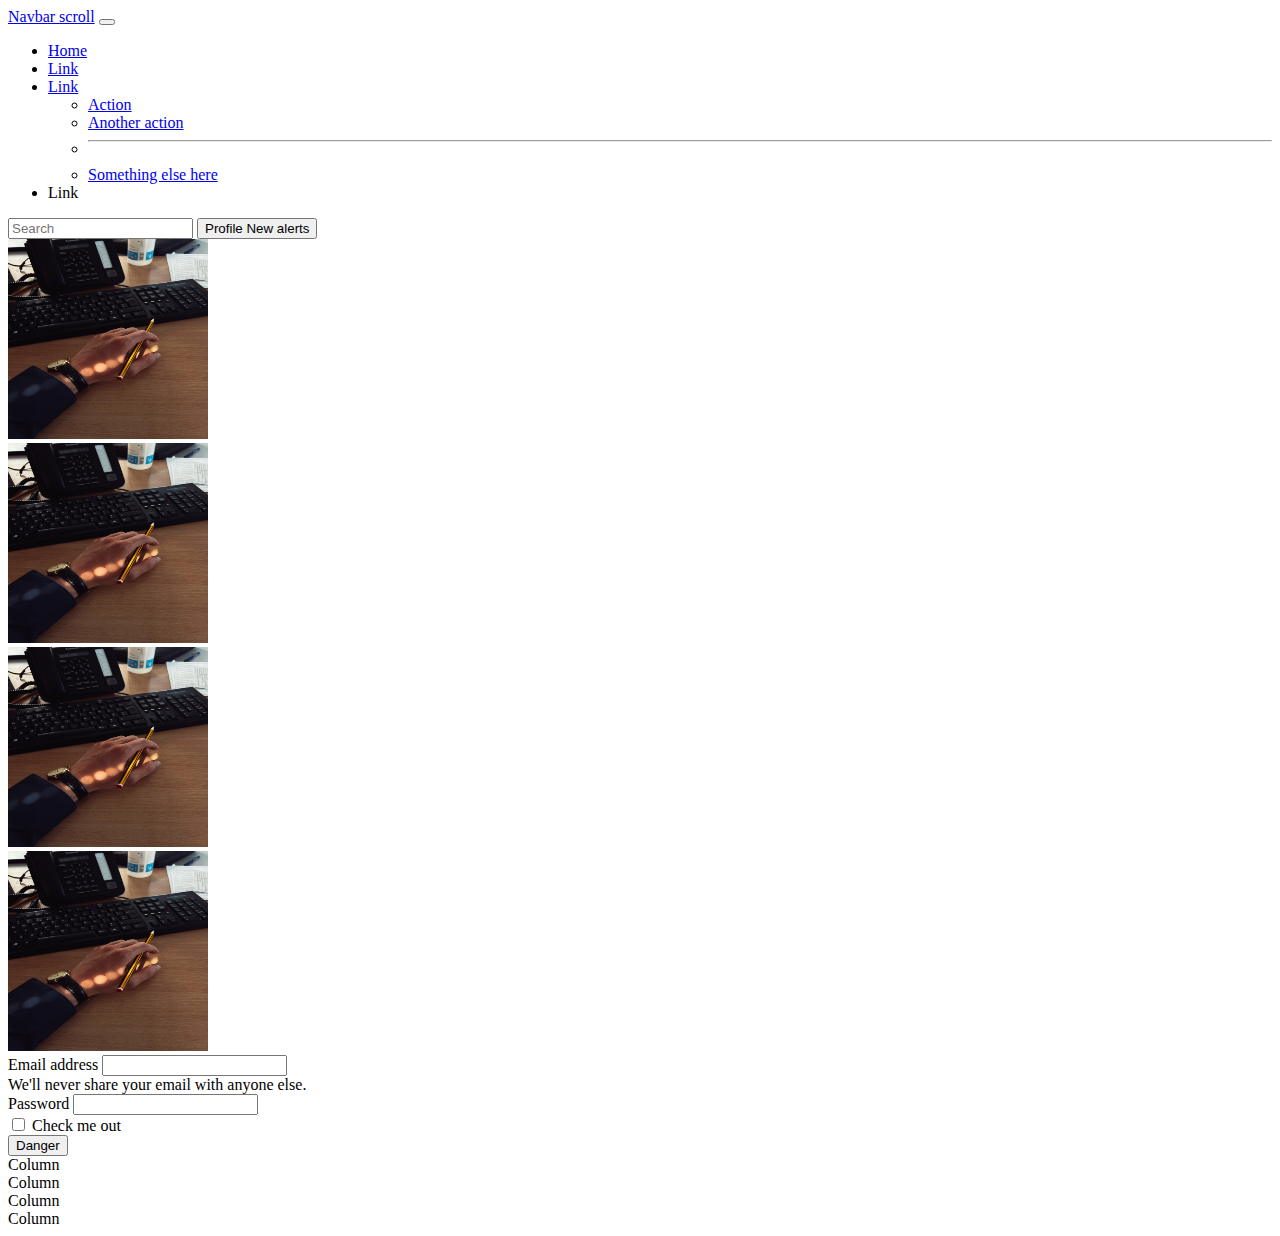
<file: index.html>
<!doctype html>
<html lang="en">
  <head>
    <!-- //11 mintue -->
    <meta charset="utf-8">
    <meta name="viewport" content="width=device-width, initial-scale=1">
    <title>Bootstrap demo</title>
    <link href="https://cdn.jsdelivr.net/npm/bootstrap@5.3.1/dist/css/bootstrap.min.css" rel="stylesheet" integrity="sha384-4bw+/aepP/YC94hEpVNVgiZdgIC5+VKNBQNGCHeKRQN+PtmoHDEXuppvnDJzQIu9" crossorigin="anonymous">
  </head>
  <body>
    
    <nav class="navbar navbar-expand-lg bg-body-tertiary">
      <div class="container-fluid">
        <a class="navbar-brand" href="#">Navbar scroll</a>
        <button class="navbar-toggler" type="button" data-bs-toggle="collapse" data-bs-target="#navbarScroll" aria-controls="navbarScroll" aria-expanded="false" aria-label="Toggle navigation">
          <span class="navbar-toggler-icon"></span>
        </button>
        <div class="collapse navbar-collapse" id="navbarScroll">
          <ul class="navbar-nav me-auto my-2 my-lg-0 navbar-nav-scroll" style="--bs-scroll-height: 100px;">
            <li class="nav-item">
              <a class="nav-link active" aria-current="page" href="#">Home</a>
            </li>
            <li class="nav-item">
              <a class="nav-link" href="#">Link</a>
            </li>
            <li class="nav-item dropdown">
              <a class="nav-link dropdown-toggle" href="#" role="button" data-bs-toggle="dropdown" aria-expanded="false">
                Link
              </a>
              <ul class="dropdown-menu">
                <li><a class="dropdown-item" href="#">Action</a></li>
                <li><a class="dropdown-item" href="#">Another action</a></li>
                <li><hr class="dropdown-divider"></li>
                <li><a class="dropdown-item" href="#">Something else here</a></li>
              </ul>
            </li>
            <li class="nav-item">
              <a class="nav-link disabled" aria-disabled="true">Link</a>
            </li>
          </ul>
          <form class="d-flex" role="search">
            <input class="form-control me-2" type="search" placeholder="Search" aria-label="Search">
            <!-- <button class="btn btn-outline-success" type="submit">Search</button> -->
            <button type="button" class="btn btn-primary position-relative">
              Profile
              <span class="position-absolute top-0 start-100 translate-middle p-2 bg-danger border border-light rounded-circle">
                <span class="visually-hidden">New alerts</span>
              </span>
            </button>
          </form>
        </div>
      </div>
    </nav>
    
    <script src="https://cdn.jsdelivr.net/npm/bootstrap@5.3.1/dist/js/bootstrap.bundle.min.js" integrity="sha384-HwwvtgBNo3bZJJLYd8oVXjrBZt8cqVSpeBNS5n7C8IVInixGAoxmnlMuBnhbgrkm" crossorigin="anonymous"></script>
   
  </body>
  <div class="container text-center">
    <div class="row row-cols-4">
      <div class="col"><img src="logo.jpg" alt="Girl in a jacket" width="200" height="200"></div>
      <div class="col"><img src="logo.jpg" alt="Girl in a jacket" width="200" height="200"></div>
      <div class="col"><img src="logo.jpg" alt="Girl in a jacket" width="200" height="200"></div>
      <div class="col"><img src="logo.jpg" alt="Girl in a jacket" width="200" height="200"></div>
      
    </div>
  </div>

    <form>
      <div class="mb-3">
        <label for="exampleInputEmail1" class="form-label">Email address</label>
        <input type="email" class="form-control" id="exampleInputEmail1" aria-describedby="emailHelp">
        <div id="emailHelp" class="form-text">We'll never share your email with anyone else.</div>
      </div>
      <div class="mb-3">
        <label for="exampleInputPassword1" class="form-label">Password</label>
        <input type="password" class="form-control" id="exampleInputPassword1">
      </div>
      <div class="mb-3 form-check">
        <input type="checkbox" class="form-check-input" id="exampleCheck1">
        <label class="form-check-label" for="exampleCheck1">Check me out</label>
      </div>
      <button type="button" class="btn btn-outline-danger">Danger</button>
    
     
    </form>
    <footer>
      <div class="container text-center">
        <div class="row row-cols-4">
          <div class="col">Column</div>
          <div class="col">Column</div>
          <div class="col">Column</div>
          <div class="col">Column</div>
        </div>
      </div>
  </footer>

</html>
</file>
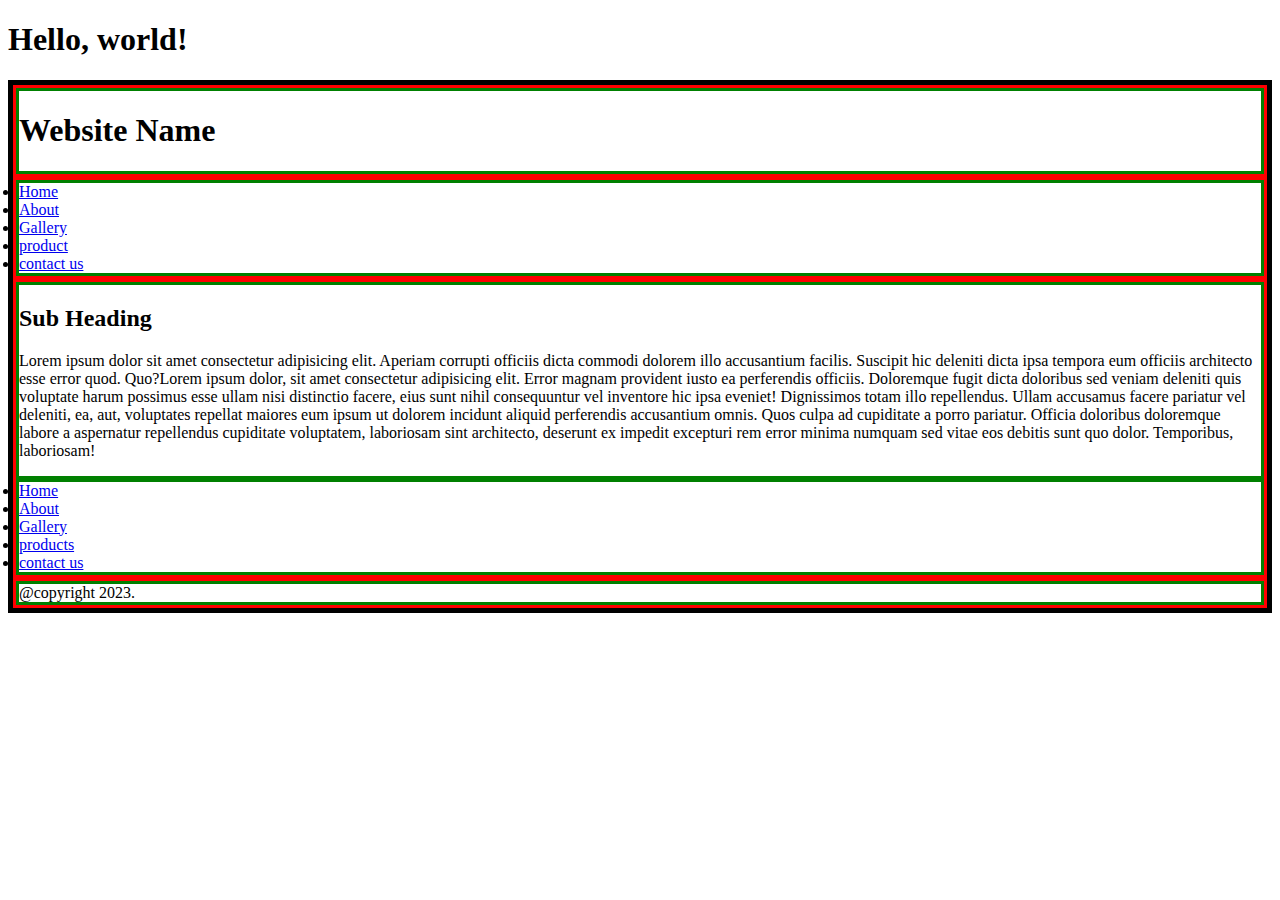
<file: 1grid system .html>
<!doctype html>
<html lang="en">
  <head>
    <!-- 15 mintue -->
    <meta charset="utf-8">
    <meta name="viewport" content="width=device-width, initial-scale=1">
    <title>Bootstrap demo</title>
    <link rel="stylesheet" href="1style.css">
    <link href="https://cdn.jsdelivr.net/npm/bootstrap@5.3.1/dist/css/bootstrap.min.css" rel="stylesheet" integrity="sha384-4bw+/aepP/YC94hEpVNVgiZdgIC5+VKNBQNGCHeKRQN+PtmoHDEXuppvnDJzQIu9" crossorigin="anonymous">
  </head>
  <body>
    <!-- ader ek row mw do div bnabna hai brabr tb div class=col6
    div class=col6 deni hai===yahoo baba-->
    <h1>Hello, world!</h1>
    <script src="https://cdn.jsdelivr.net/npm/bootstrap@5.3.1/dist/js/bootstrap.bundle.min.js" integrity="sha384-HwwvtgBNo3bZJJLYd8oVXjrBZt8cqVSpeBNS5n7C8IVInixGAoxmnlMuBnhbgrkm" crossorigin="anonymous"></script>

<!-- containerse sb ek fixed  size me center me aa jayega -->
    <div class="container">
      
        <div class="row">
          <div class="col-12"  id="header">
            <h1>Website Name</h1>
          </div>
          </div>
          <div class="row">
            <div class="col-12" id="menu"
    
            <ul>
              <li><a href="Home">Home</a></li>
              <li><a href="About Us">About</a></li>
              <li><a href="Gallery">Gallery</a></li>
              <li><a href="Products">product</a></li>
              <li><a href="Contact Us">contact us</a></li>
            </ul>  
           
          </div>
          </div>
          <div class="row">
            <div class="col-8" id="content">
              <h2>Sub Heading</h2>
              <p>Lorem ipsum dolor sit amet consectetur adipisicing elit. Aperiam corrupti officiis dicta commodi dolorem illo accusantium facilis. Suscipit hic deleniti dicta ipsa tempora eum officiis architecto esse error quod. Quo?Lorem ipsum dolor, sit amet consectetur adipisicing elit. Error magnam provident iusto ea perferendis officiis. Doloremque fugit dicta doloribus sed veniam deleniti quis voluptate harum possimus esse ullam nisi distinctio facere, eius sunt nihil consequuntur vel inventore hic ipsa eveniet! Dignissimos totam illo repellendus. Ullam accusamus facere pariatur vel deleniti, ea, aut, voluptates repellat maiores eum ipsum ut dolorem incidunt aliquid perferendis accusantium omnis. Quos culpa ad cupiditate a porro pariatur. Officia doloribus doloremque labore a aspernatur repellendus cupiditate voluptatem, laboriosam sint architecto, deserunt ex impedit excepturi rem error minima numquam sed vitae eos debitis sunt quo dolor. Temporibus, laboriosam!</p>
            </div>
            <div class="col-4" id="Sidebar"
    
            <ul>
              <li><a href="Home">Home</a></li>
              <li><a href="About Us">About</a></li>
              <li><a href="Gallery">Gallery</a></li>
              <li><a href="Products">products</a></li>
              <li><a href="Contact Us">contact us</a></li>
            </ul>  
           
          </div>
              
          
            </div>
            <div class="row" id="footer">
              <div class="col-12">
                @copyright 2023.
              </div>
            </div>
          </div>
        
  </body>
</html>
</file>
<file: 1style.css>
.container{
    border:5px solid black;

}
.row{
    border:3px solid red;
}
.col,.col-1,.col-2,.col-3,.col-4,.col-5,.col-6,.col-7,.col-8,
.col-9,.col-10,.col-11,.col-12{ 
    /* col 1--12 se ye responsive ho jayega */
    border:3px solid green;
}
</file>
